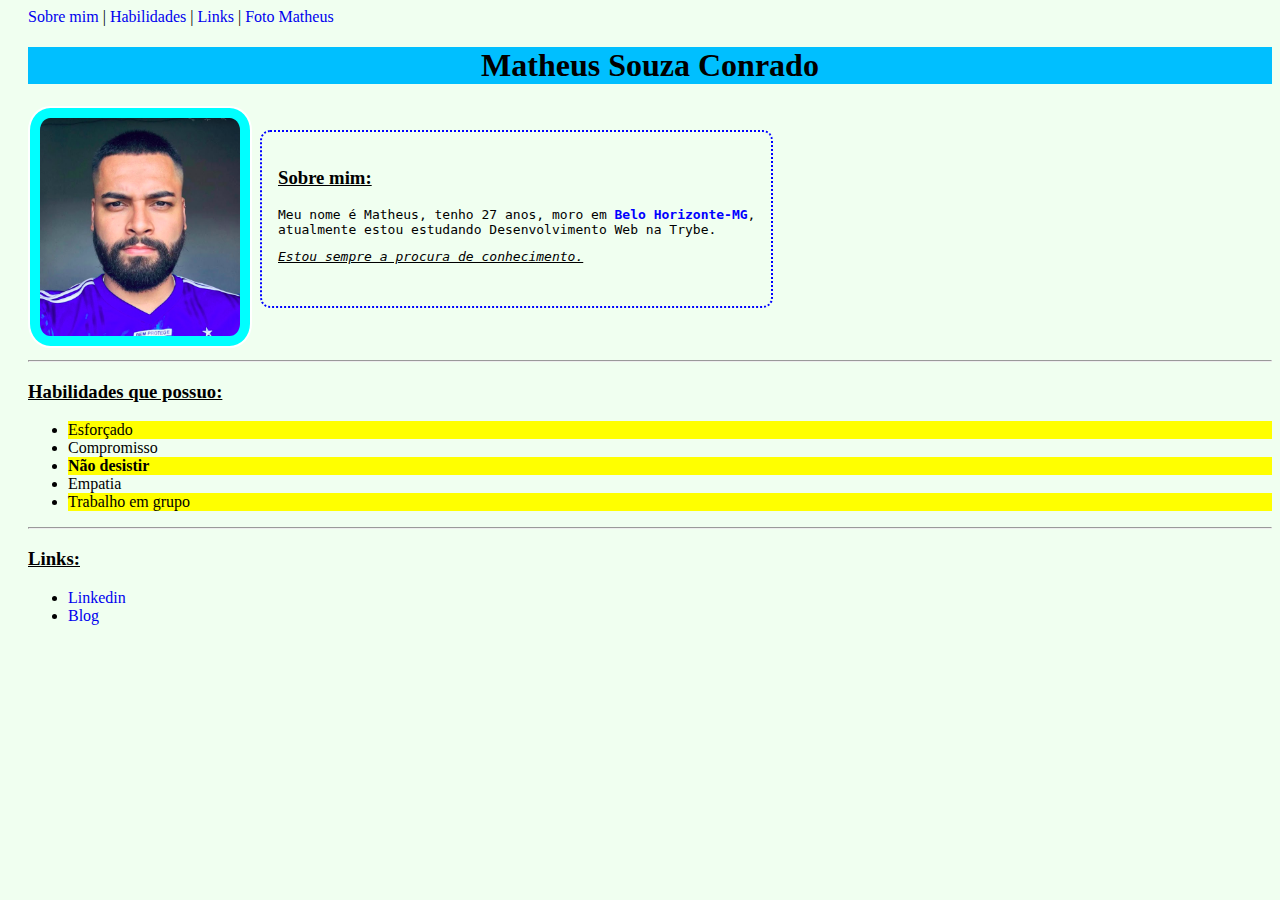
<file: index.html>
<!DOCTYPE html>
<html lang="pt-br">
    <head>
        <meta charset="UTF-8">
        
        <meta http-equiv="X-UA-Compatible" content="IE=edge">
        
        <meta name="viewport" content="width=device-width, initial-scale=1.0">
        
        <link rel="stylesheet" href="style.css">
        
        <title>Matheus Souza Conrado</title>

    </head>

    <body>
      <div class="links">
        <a href="#sobre">Sobre mim</a> |
        <a href="#habilidaes">Habilidades</a> |
        <a href="#links">Links</a> |
        <a href="#foto">Foto Matheus</a>
      </div>

        <h1>Matheus Souza Conrado</h1>

        <img class="foto" id='foto' src="imag/matheus.png" alt="Foto Matheus" width="200px">

        <div class="sobreMim">
          <h3 id="sobre">Sobre mim:</h3>
          <div>
            <p>
              Meu nome é Matheus, tenho 27 anos, moro em <strong class="blue"> Belo Horizonte-MG</strong>,<br> 
              atualmente estou estudando Desenvolvimento Web na Trybe. <br>
            <em class="espacar">Estou sempre a procura de conhecimento.</em>
            </p>
          </div>  
        </div>  
        <hr>
        <div class="impar">
          <h3>Habilidades que possuo:</h3>
          <ul>
            <li>Esforçado</li>
            <li>Compromisso</li>
            <li><strong>Não desistir</strong></li>
            <li>Empatia</li>
            <li>Trabalho em grupo</li>
          </ul>
        </div>
        <hr>
        <div class="links">
          <h3>Links:</h3>
          <ul>
            <li><a href="https://www.linkedin.com/in/msconrado/">Linkedin</a></li> 
            <li><a href="https://www.google.com" target="_blank">Blog</a></li>
          </ul>
        </div>
      </body>
</html>
</file>
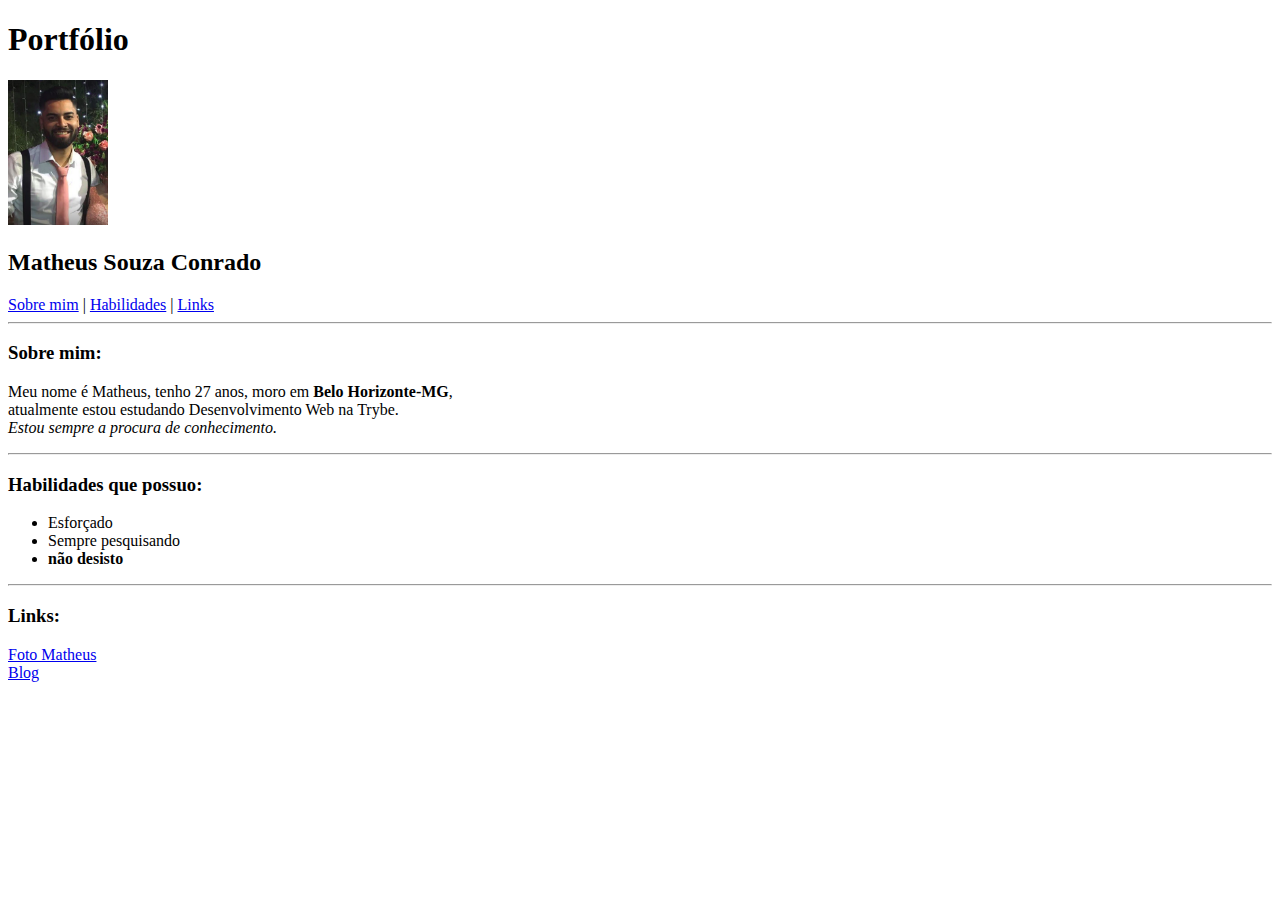
<file: exercises_portifolio/index.html>
<!DOCTYPE html>
<html lang="pt-br">
    <head>
        <meta charset="UTF-8">
        <meta http-equiv="X-UA-Compatible" content="IE=edge">
        <meta name="viewport" content="width=device-width, initial-scale=1.0">
        <title>Exercício Portfólio</title>
    </head>

    <body>
        <h1>Portfólio</h1>

        <img id='foto' src="imag/matheus.png" alt="Foto Matheus" width="100px">

        <h2>Matheus Souza Conrado</h2>

        <a href="#sobre">Sobre mim</a> |
        <a href="#habilidaes">Habilidades</a> |
        <a href="#links">Links</a>

        <hr>
        <h3 id="sobre">Sobre mim:</h3>

        <p>
          Meu nome é Matheus, tenho 27 anos, moro em <strong> Belo Horizonte-MG</strong>,<br> 
          atualmente estou estudando Desenvolvimento Web na Trybe.<br>
         <em>Estou sempre a procura de conhecimento.</em>
        </p>

        <hr>
        <h3 id="habilidades">Habilidades que possuo:</h3>

        <ul>
          <li>Esforçado</li>
          <li>Sempre pesquisando</li>
          <li><strong>não desisto</strong></li>
        </ul>

        <hr>
        <h3 id="links">Links:</h3>
        <a href="#foto">Foto Matheus</a><br>  
        <a href="https://www.google.com" target="_blank">Blog</a>
  
      </body>
</html>
</file>
<file: style.css>
body{
	background-color: honeydew;
	padding-left: 20px;
	
}

h1{
	font-family: Georgia, 'Times New Roman',Times, serif;
	background-color:deepskyblue;
	text-align: center;
}

h3{
	text-decoration: underline;
}

a{
	text-decoration: none;
}

p{
	font-family: monospace;
}

.links a:hover{
	color: red;
}

.blue{
	color: blue;
}
.espacar{
 line-height: 40px;
 text-decoration: underline;
}

.foto{
	border: 2px solid white;
	border-radius: 10%;
	padding: 10px;
	background-color: aqua;
}

.sobreMim{
	position: absolute;
	border: 2px dotted blue;
	border-radius: 10px;
	top: 130px;
	left: 260px;
	padding: 1em;
}

.impar li:nth-child(odd){
	background-color: yellow;
}
</file>
